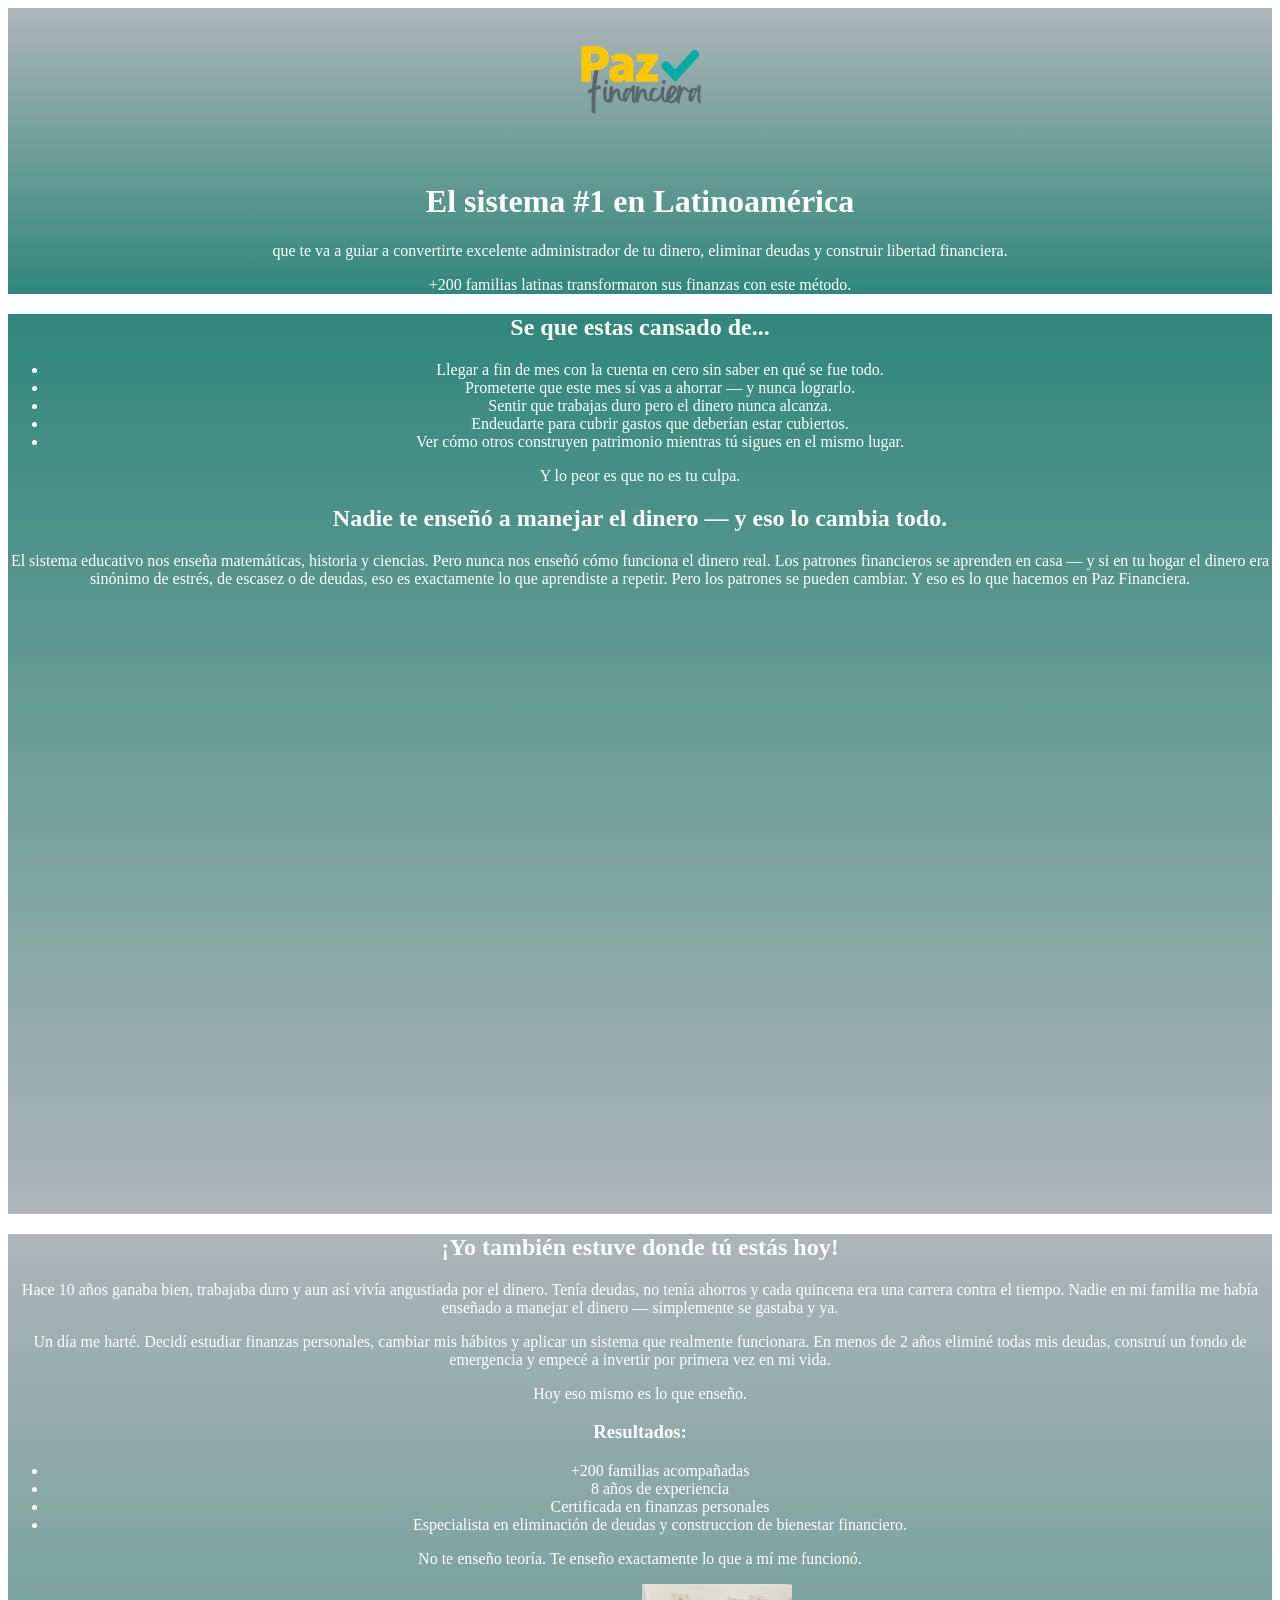
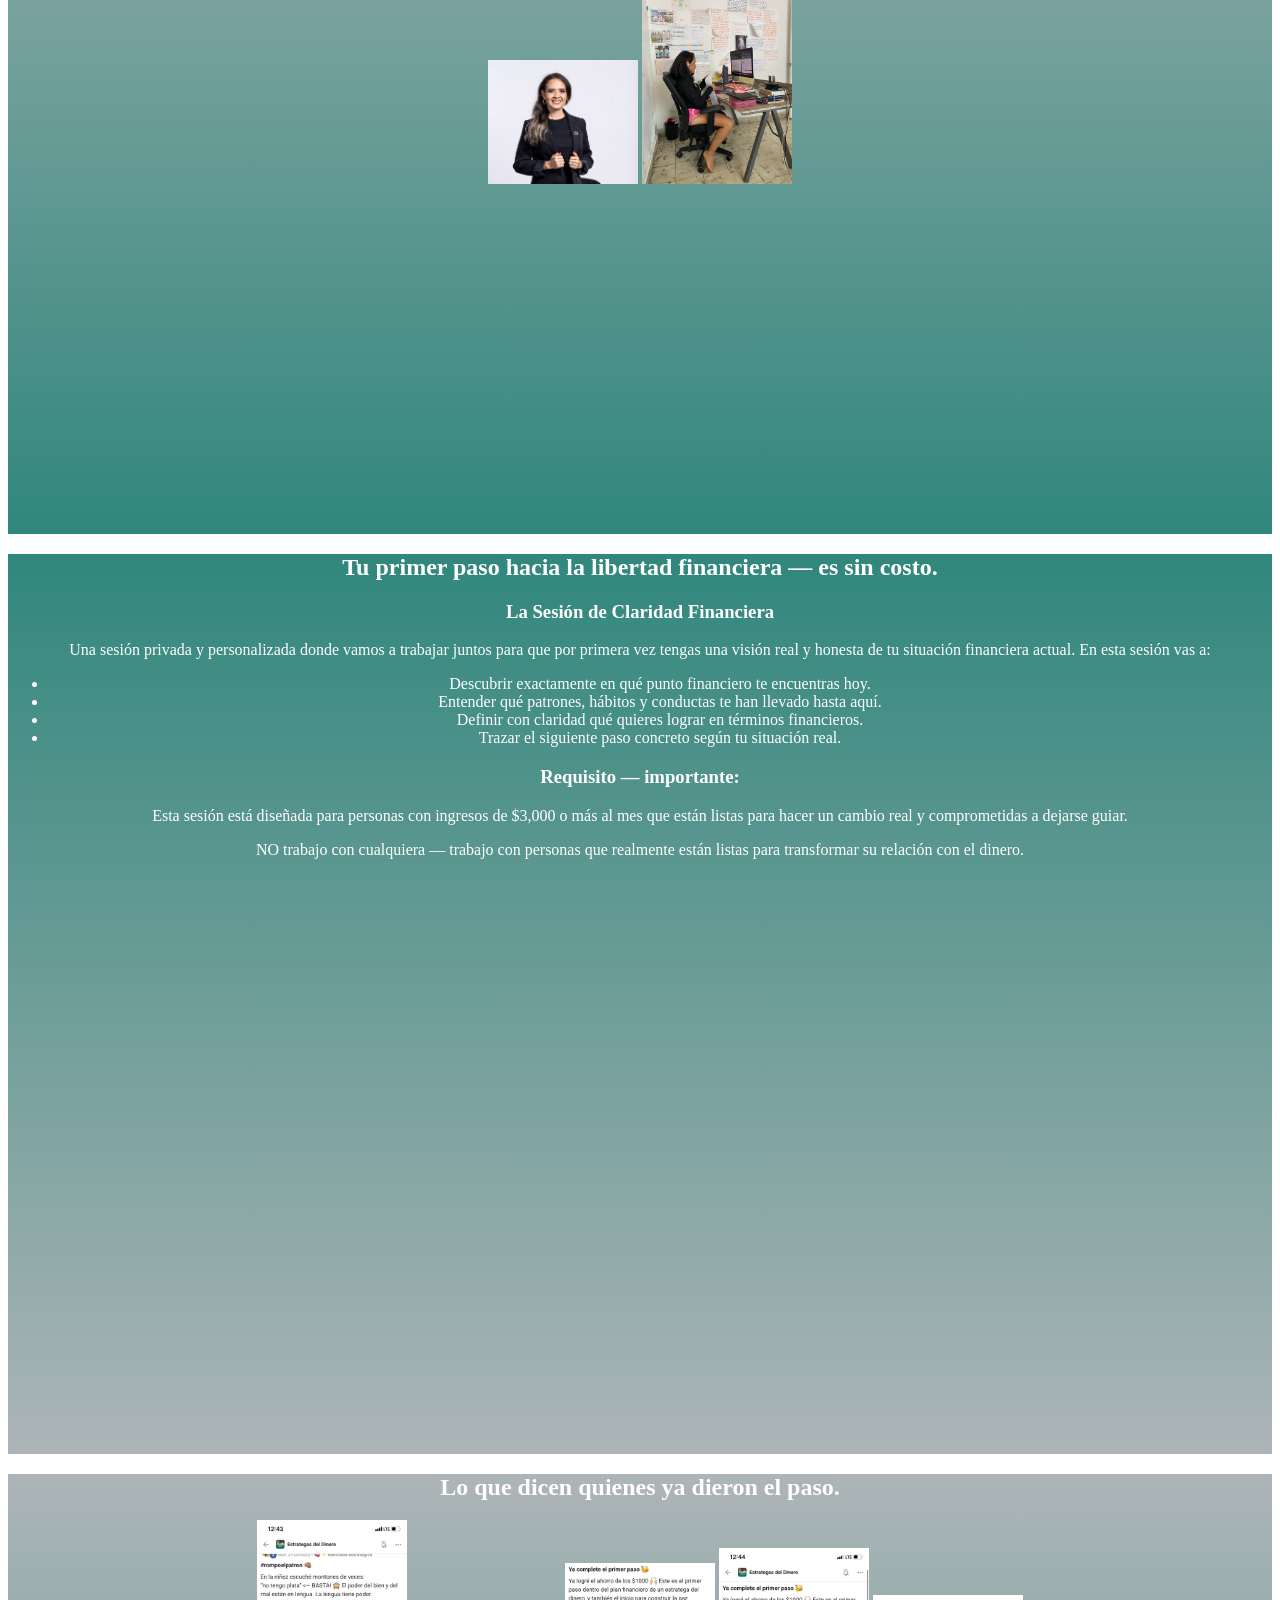
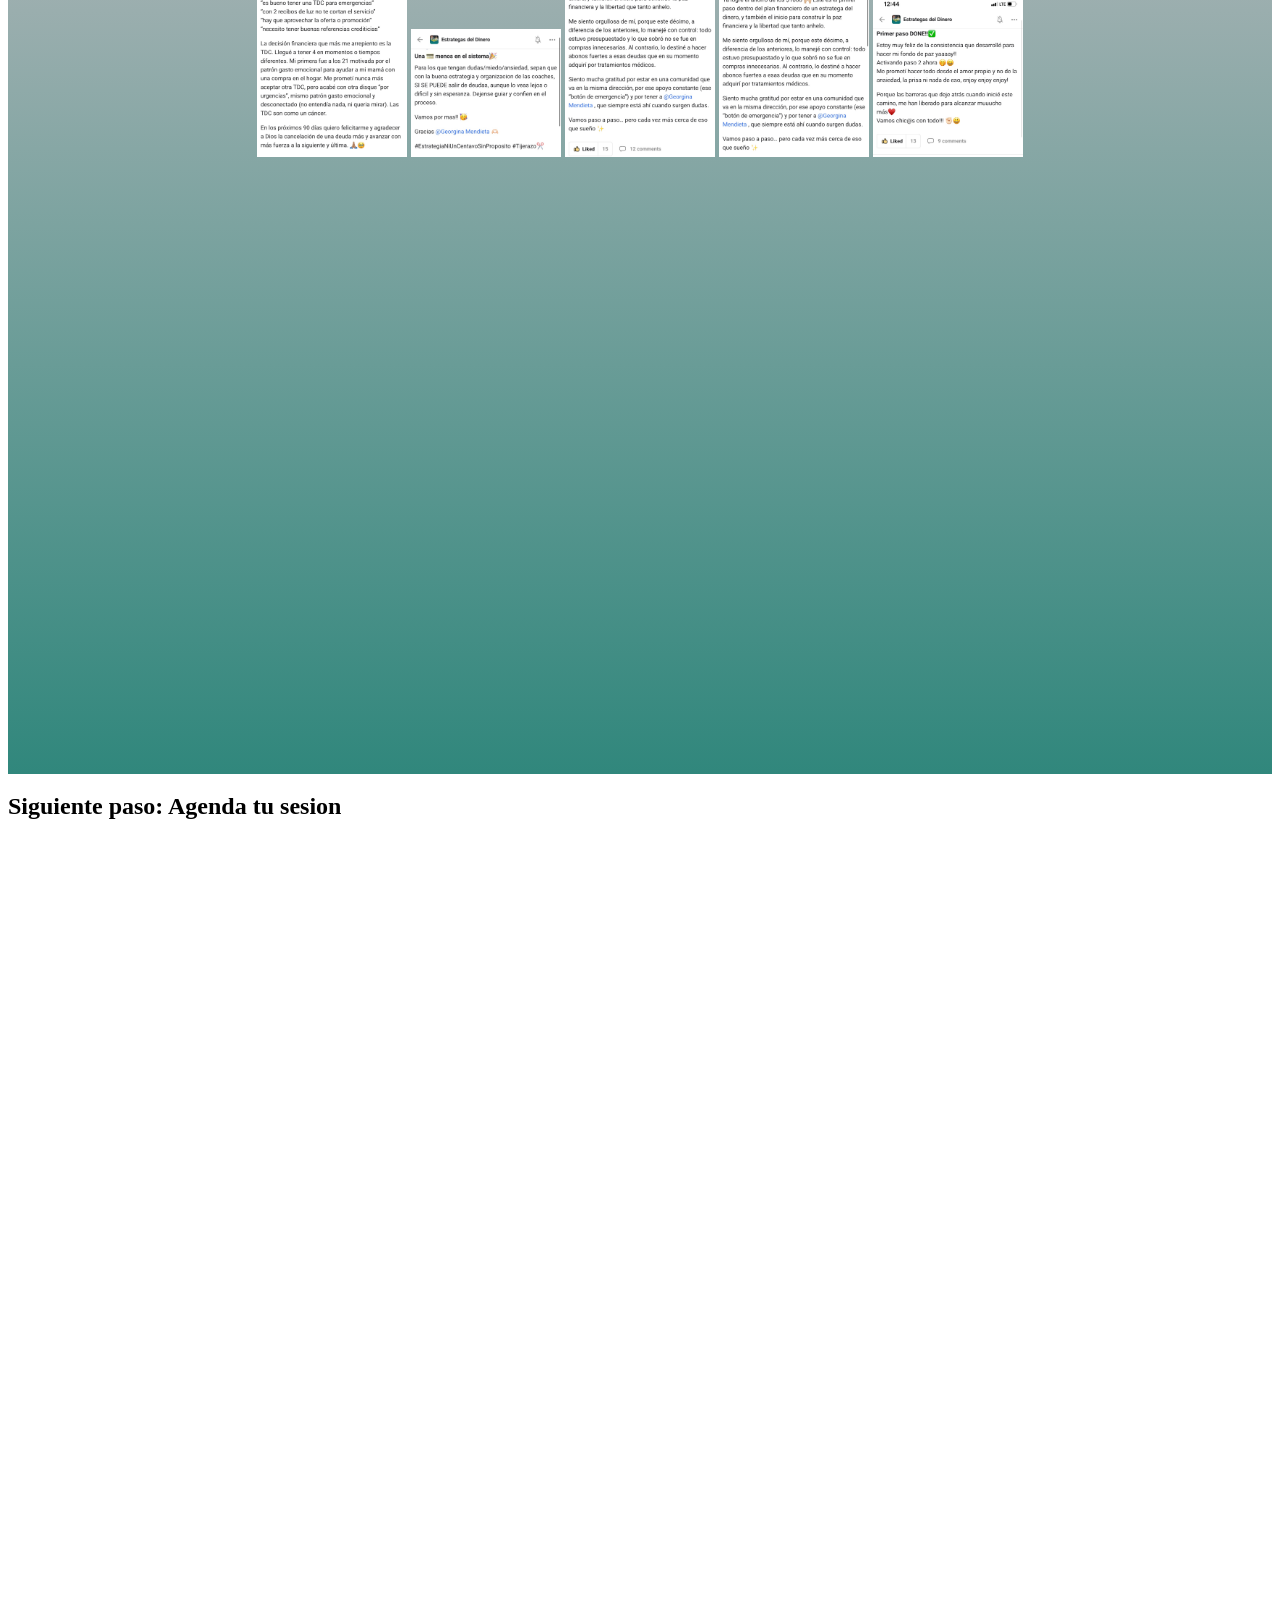
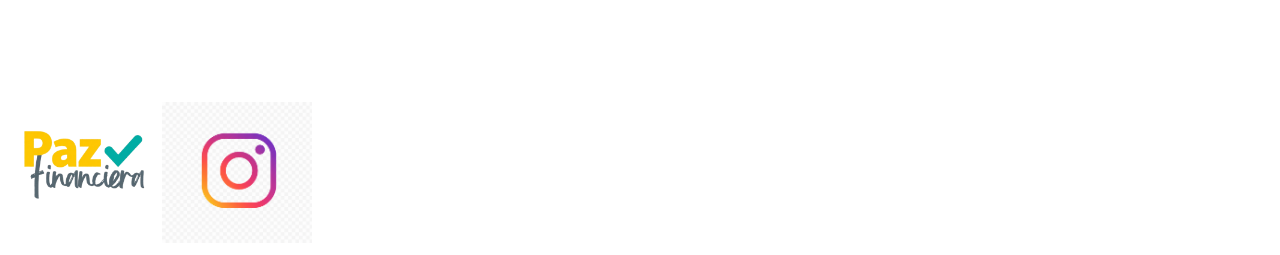
<file: Landing page Ana/index.html>
<!DOCTYPE html>
<html lang="es">
    <head>
        <meta charset="utf-8" />
        <meta
          name="viewport"
          content="width=device-width, initial-scale=1.0" />
        <title> #insertar titulo </title>
        <link rel="stylesheet" href="styles.css" /> 
    </head>
    <body>

        <header id="header">

          <!-- Propuesta de valor -->
          <div class="encabezado"></div>
            <img src="logo_paz_financiera-removebg-preview.png" alt="logo paz financiera">
            <h1> El sistema #1 en Latinoamérica </h1>
            <p> que te va a guiar a convertirte excelente administrador de tu dinero, eliminar deudas y construir libertad financiera. </p>
            <p> +200 familias latinas transformaron sus finanzas con este método. </p>
          </div>

        </header>

        <section id="identificacion">
           
          <!-- Identificacion con el problema -->
          <div class="problema">    
            <h2> Se que estas cansado de... </h2>
            <ul>
              <li> Llegar a fin de mes con la cuenta en cero sin saber en qué se fue todo. </li>
              <li> Prometerte que este mes sí vas a ahorrar — y nunca lograrlo. </li>
              <li> Sentir que trabajas duro pero el dinero nunca alcanza. </li>
              <li> Endeudarte para cubrir gastos que deberían estar cubiertos. </li>
              <li> Ver cómo otros construyen patrimonio mientras tú sigues en el mismo lugar. </li>
            </ul>
            <p> Y lo peor es que no es tu culpa. </p>
            <h2> Nadie te enseñó a manejar el dinero — y eso lo cambia todo. </h2>
            <p> El sistema educativo nos enseña matemáticas, historia y ciencias. Pero nunca nos enseñó cómo funciona el dinero real. Los patrones financieros se aprenden en casa — y si en tu hogar el dinero era sinónimo de estrés, de escasez o de deudas, eso es exactamente lo que aprendiste a repetir. Pero los patrones se pueden cambiar. Y eso es lo que hacemos en Paz Financiera. </p>
          </div>
        
        </section>

        <section id="historia">
            
          <!-- Info sobre la coach Ana -->
          <div class="fotos">
            <h2> ¡Yo también estuve donde tú estás hoy! </h2>
            <p> Hace 10 años ganaba bien, trabajaba duro y aun así vivía angustiada por el dinero. Tenía deudas, no tenía ahorros y cada quincena era una carrera contra el tiempo. Nadie en mi familia me había enseñado a manejar el dinero — simplemente se gastaba y ya. </p>
            <p> Un día me harté. Decidí estudiar finanzas personales, cambiar mis hábitos y aplicar un sistema que realmente funcionara. En menos de 2 años eliminé todas mis deudas, construí un fondo de emergencia y empecé a invertir por primera vez en mi vida. </p>
            <p> Hoy eso mismo es lo que enseño.  </p>
            <h3> Resultados: </h3>
            <ul>
              <li> +200 familias acompañadas </li>
              <li> 8 años de experiencia </li>
              <li> Certificada en finanzas personales </li>
              <li> Especialista en eliminación de deudas y construccion de bienestar financiero. </li>
            </ul>
            <p> No te enseño teoría. Te enseño exactamente lo que a mí me funcionó. </p>
            <img src="WhatsApp Image 2026-05-07 at 12.25.42 PM.jpeg" alt="foto mia ahora">
            <img src="67e47fa4-f1af-4337-b5f7-6887a58eda44.JPG" alt="foto mia antes">
          </div> 
        
        </section>

        <section id="claridad">
            
          <!-- sesion de claridad -->
          <div>
            <h2> Tu primer paso hacia la libertad financiera — es sin costo. </h2>
            <h3> La Sesión de Claridad Financiera </h3>
            <p> Una sesión privada y personalizada donde vamos a trabajar juntos para que por primera vez tengas una visión real y honesta de tu situación financiera actual. En esta sesión vas a: </p>
            <ul>
              <li> Descubrir exactamente en qué punto financiero te encuentras hoy. </li>
              <li> Entender qué patrones, hábitos y conductas te han llevado hasta aquí. </li>
              <li> Definir con claridad qué quieres lograr en términos financieros. </li>
              <li> Trazar el siguiente paso concreto según tu situación real. </li>
            </ul>
            <h3> Requisito — importante: </h3>
            <p> Esta sesión está diseñada para personas con ingresos de $3,000 o más al mes que están listas para hacer un cambio real y comprometidas a dejarse guiar. </p>
            <p> NO trabajo con cualquiera — trabajo con personas que realmente están listas para transformar su relación con el dinero. </p> 
          </div>
        
        </section>

        <section id="casos">

          <!-- Testimonios -->
          <div class="exitos">
            <h2> Lo que dicen quienes ya dieron el paso. </h2>
            <img src="IMG_0542.jpg" alt="caso de exito #1">
            <img src="IMG_0543.jpg" alt="caso de exito #2">
            <img src="IMG_0544.jpg" alt="caso de exito #3">
            <img src="IMG_0545.jpg" alt="caso de exito #4">
            <img src="IMG_0546.jpg" alt="caso de exito #5">
          </div>

        </section>

        <section id="formulario">

          <!-- Agenda -->
          <h2> Siguiente paso: Agenda tu sesion </h2>
          <iframe src="https://api.leadconnectorhq.com/widget/booking/vlafP8wxhSurhbtoF5n1" style="width: 100%;border:none;overflow: hidden;" scrolling="no" id="vlafP8wxhSurhbtoF5n1_1778435903541"></iframe><br><script src="https://link.msgsndr.com/js/form_embed.js" type="text/javascript"></script>
        
        </section>

        <footer id="logo">

          <!-- Colocar algo extra sobre el coach y contacto/redes. -->
<img src="logo_paz_financiera-removebg-preview.png" alt="logo paz financiera">
          <a href="https://www.instagram.com/anakarinafontecha/" target="_blank">
            <img src="instagram logo.png" alt="logo de instagram">
          </a>  

        </footer>

    </body>
    </html>
</file>
<file: Landing page Ana/styles.css>
#logo img {
    width: 150px;
}

#header img {
    width: 150px;
}

section {
  min-height: 100vh;
}

#header {
    text-align: center;
    background: linear-gradient(360deg, rgba(26, 122, 110, 0.9), #adb5b7);
    color: rgb(255, 255, 255);
}

#identificacion {
        text-align: center;
    background: linear-gradient(180deg, rgba(26, 122, 110, 0.9), #adb5b7);
    color: rgb(255, 255, 255);
}

#historia {
    text-align: center;
    background: linear-gradient(360deg, rgba(26, 122, 110, 0.9), #adb5b7);
    color: rgb(255, 255, 255);
}

    .fotos img {
    width: 150px;
    } 

#claridad {
    text-align: center;
    background: linear-gradient(180deg, rgba(26, 122, 110, 0.9), #adb5b7);
    color: rgb(255, 255, 255);
}

#casos {
    text-align: center;
    background: linear-gradient(360deg, rgba(26, 122, 110, 0.9), #adb5b7);
    color: rgb(255, 255, 255);
}    


    .exitos img {
        width: 150px;
    }
</file>
